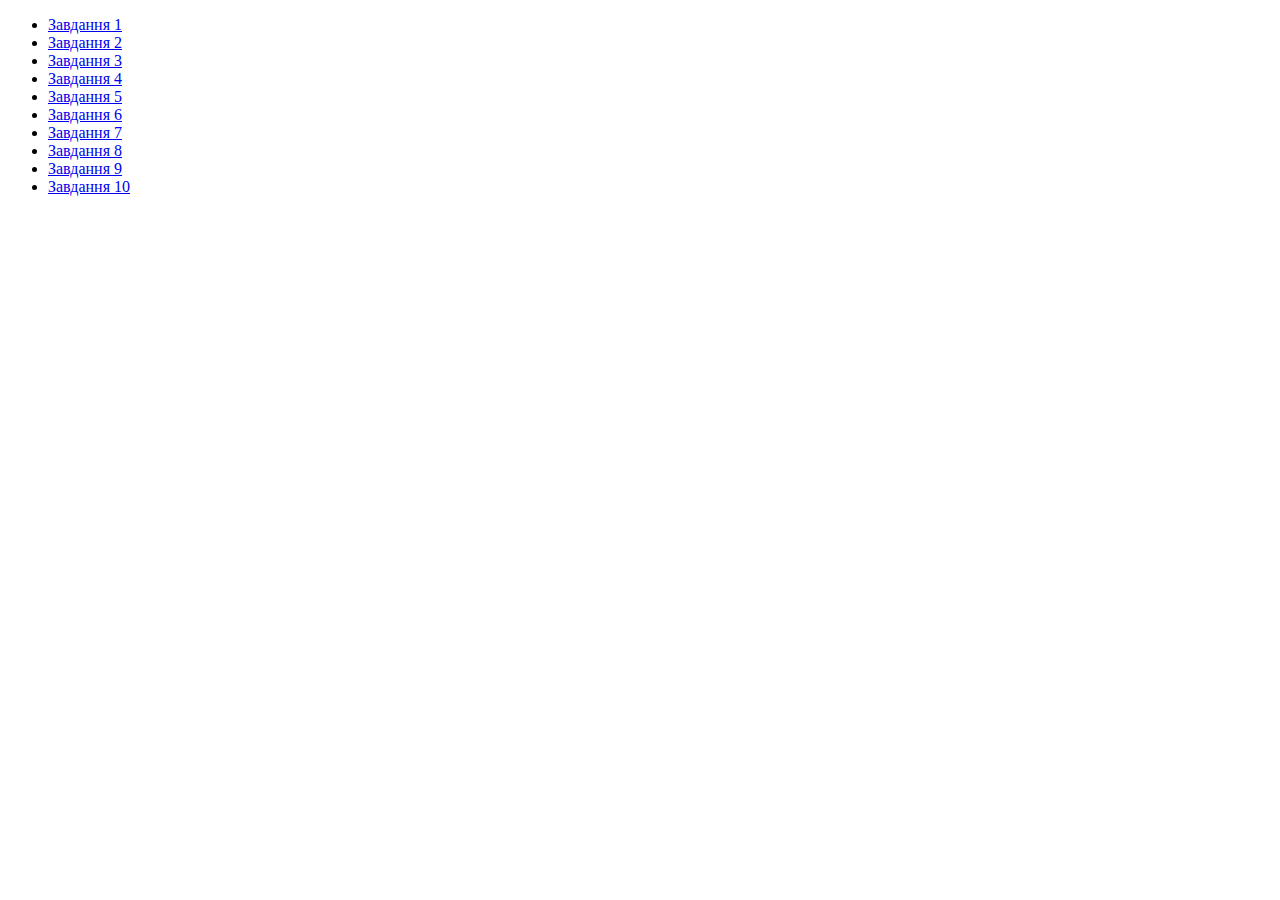
<file: index.html>
<!DOCTYPE html>
<html lang="en">
  <head>
    <meta charset="UTF-8" />
    <meta name="viewport" content="width=device-width, initial-scale=1.0" />
    <title>Document</title>
  </head>
  <body>
    <ul>
      <li><a href="./html/exercise-1.html">Завдання 1</a></li>
      <li><a href="./html/exercise-2.html">Завдання 2</a></li>
      <li><a href="./html/exercise-3.html">Завдання 3</a></li>
      <li><a href="./html/exercise-4.html">Завдання 4</a></li>
      <li><a href="./html/exercise-5.html">Завдання 5</a></li>
      <li><a href="./html/exercise-6.html">Завдання 6</a></li>
      <li><a href="./html/exercise-7.html">Завдання 7</a></li>
      <li><a href="./html/exercise-8.html">Завдання 8</a></li>
      <li><a href="./html/exercise-9.html">Завдання 9</a></li>
      <li><a href="./html/exercise-10.html">Завдання 10</a></li>
    </ul>
  </body>
</html>
</file>
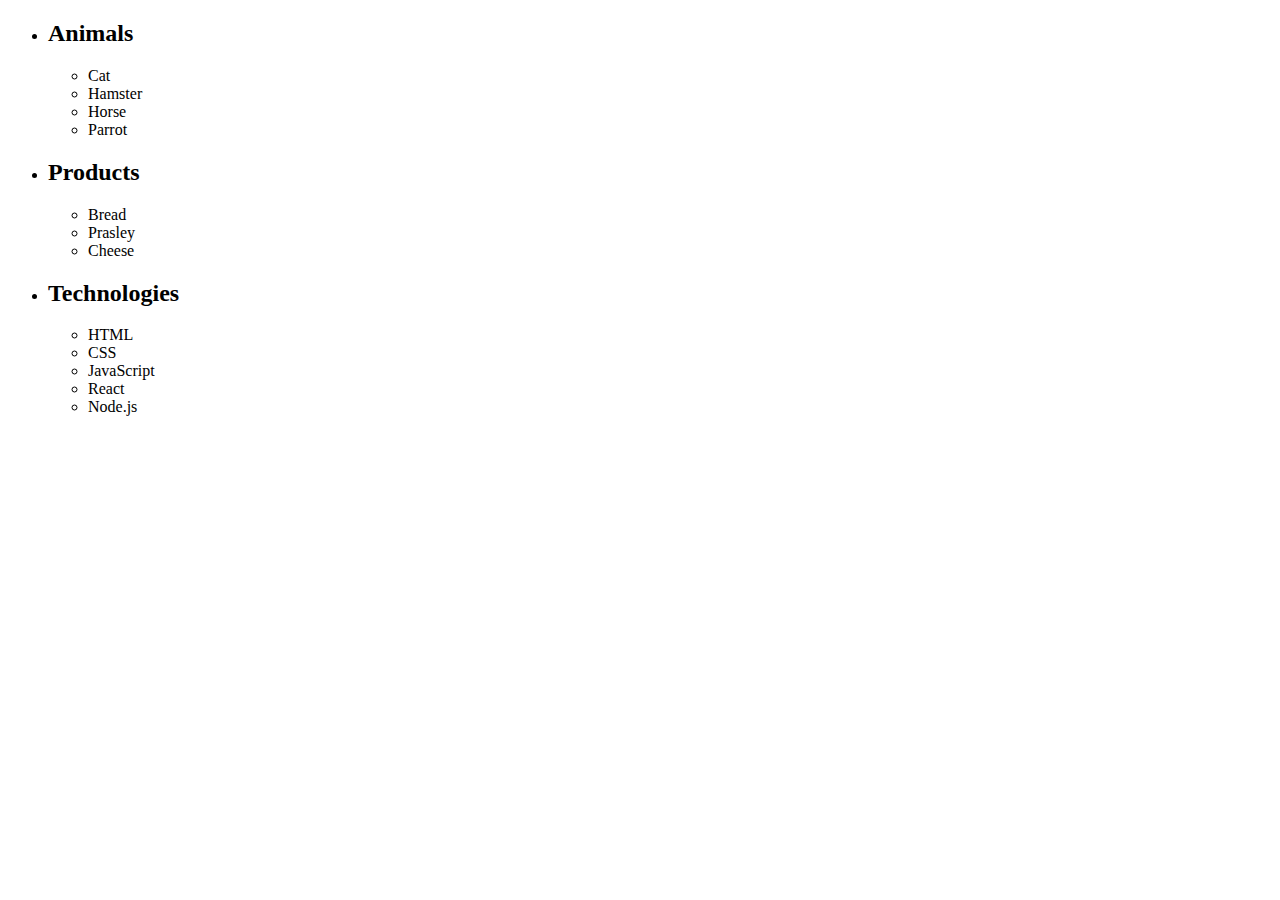
<file: html/exercise-1.html>
<!DOCTYPE html>
<html lang="en">
  <head>
    <meta charset="UTF-8" />
    <meta name="viewport" content="width=device-width, initial-scale=1.0" />
    <title>Document</title>
  </head>
  <body>
    <ul id="categories">
      <li class="item">
        <h2>Animals</h2>
        <ul>
          <li>Cat</li>
          <li>Hamster</li>
          <li>Horse</li>
          <li>Parrot</li>
        </ul>
      </li>
      <li class="item">
        <h2>Products</h2>
        <ul>
          <li>Bread</li>
          <li>Prasley</li>
          <li>Cheese</li>
        </ul>
      </li>
      <li class="item">
        <h2>Technologies</h2>
        <ul>
          <li>HTML</li>
          <li>CSS</li>
          <li>JavaScript</li>
          <li>React</li>
          <li>Node.js</li>
        </ul>
      </li>
    </ul>
    <script type="module" src="../js/exercise-1.js"></script>
  </body>
</html>
</file>
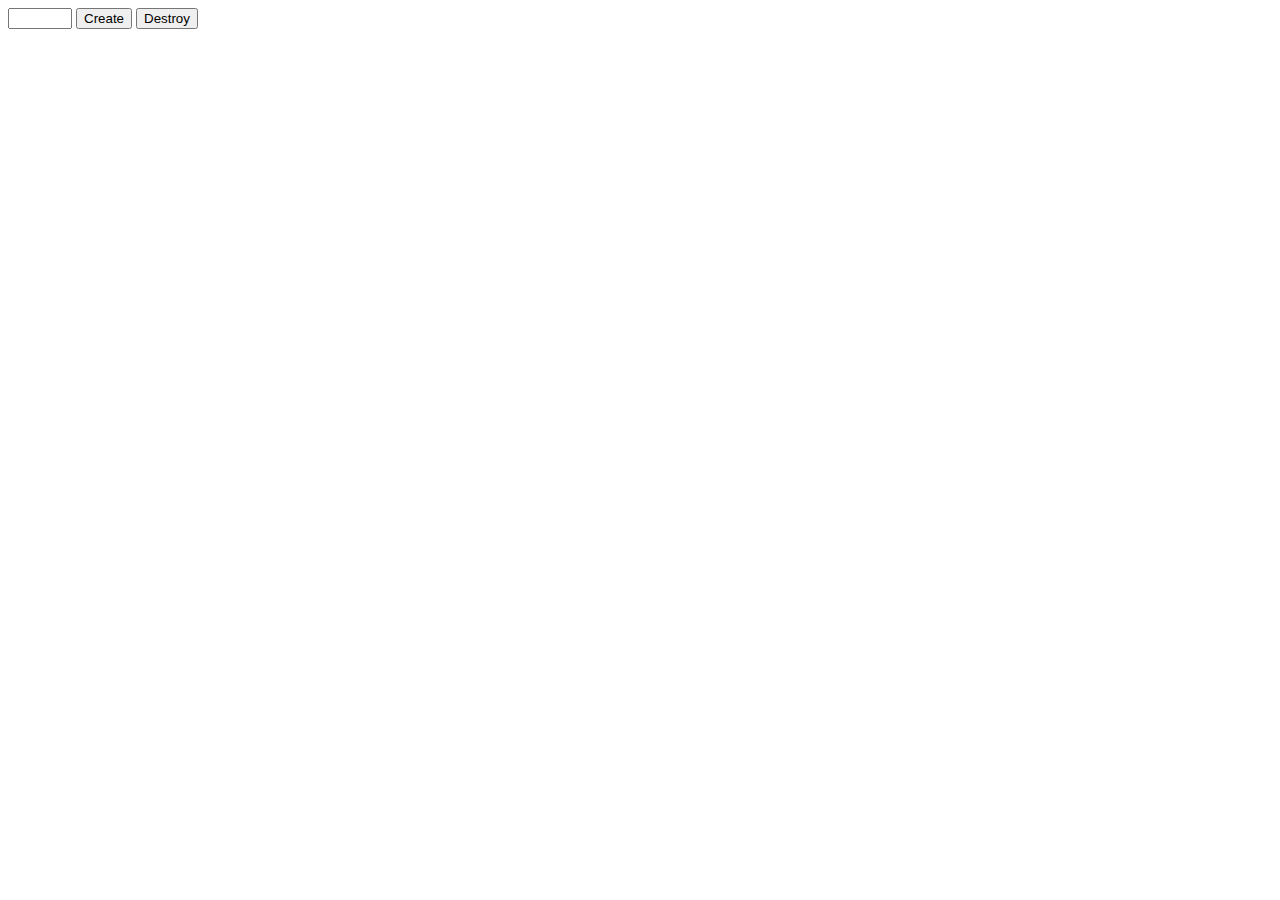
<file: html/exercise-10.html>
<!DOCTYPE html>
<html lang="en">
  <head>
    <meta charset="UTF-8" />
    <meta name="viewport" content="width=device-width, initial-scale=1.0" />
    <title>Document</title>
  </head>
  <body>
    <div id="controls">
      <input type="number" min="1" max="100" step="1" />
      <button type="button" data-create>Create</button>
      <button type="button" data-destroy>Destroy</button>
    </div>

    <div id="boxes"></div>
    <script type="module" src="../js/exercise-10.js"></script>
  </body>
</html>
</file>
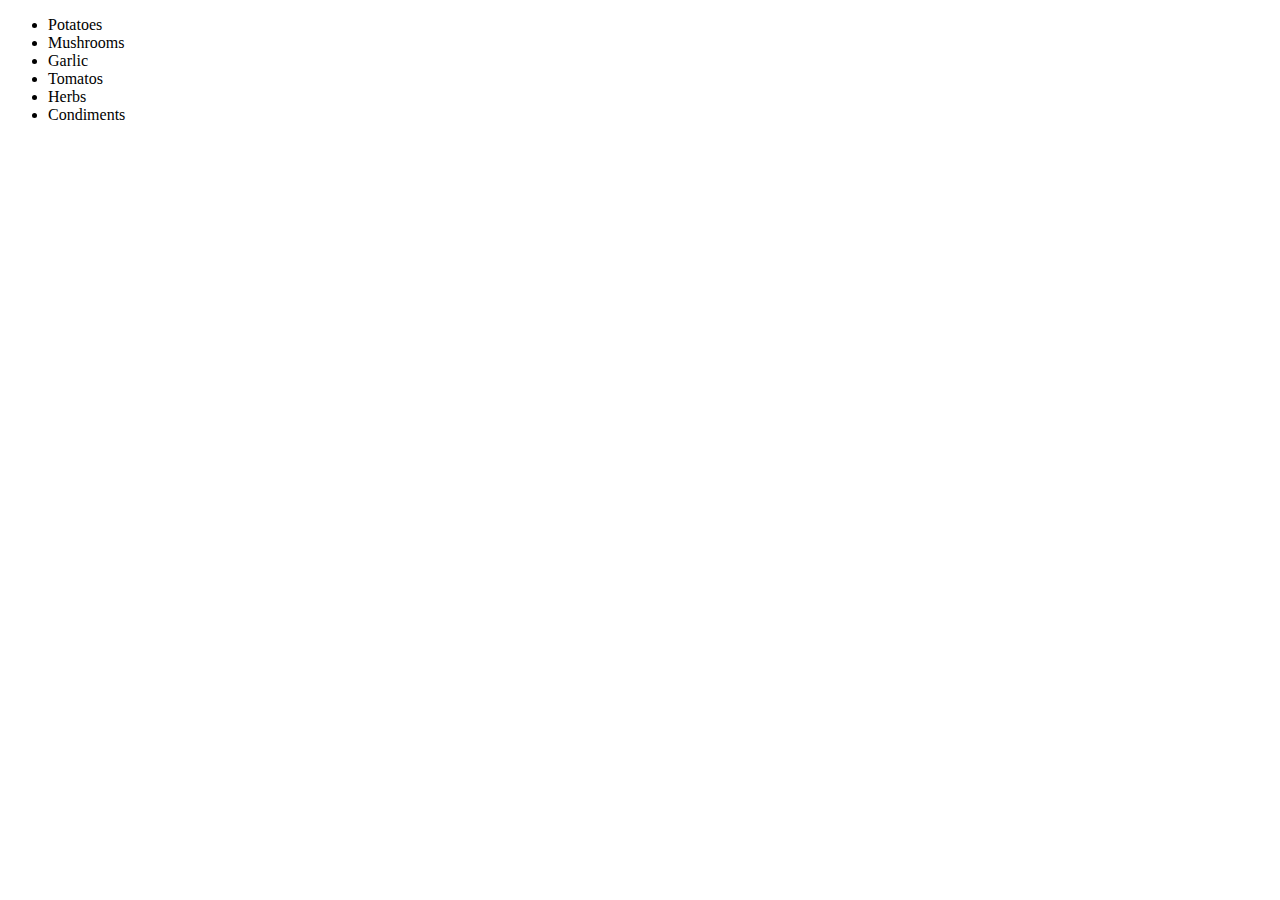
<file: html/exercise-2.html>
<!DOCTYPE html>
<html lang="en">
  <head>
    <meta charset="UTF-8" />
    <meta name="viewport" content="width=device-width, initial-scale=1.0" />
    <title>Document</title>
  </head>
  <body>
    <ul id="ingredients"></ul>
    <script type="module" src="../js/exercise-2.js"></script>
  </body>
</html>
</file>
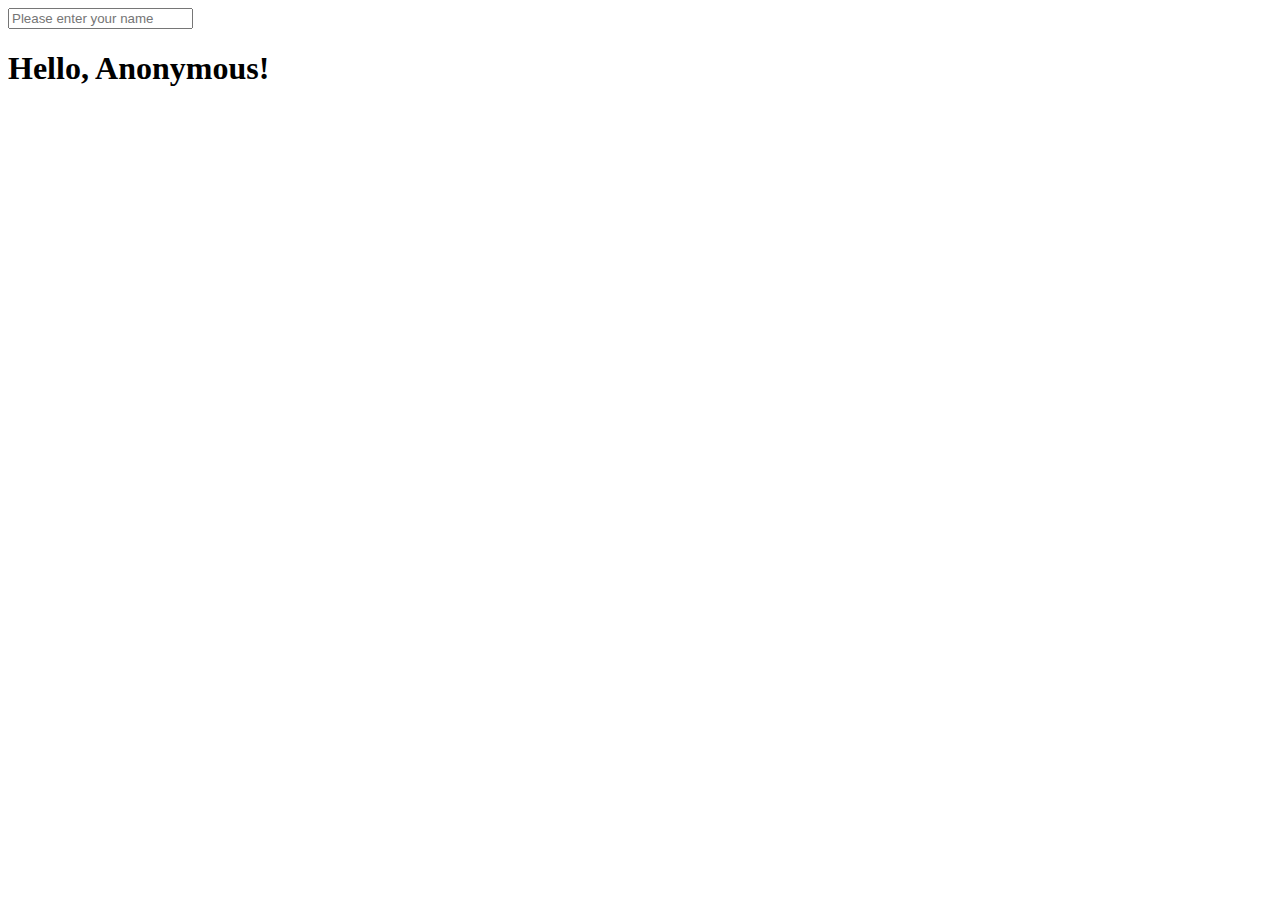
<file: html/exercise-5.html>
<!DOCTYPE html>
<html lang="en">
  <head>
    <meta charset="UTF-8" />
    <meta name="viewport" content="width=device-width, initial-scale=1.0" />
    <title>Document</title>
  </head>
  <body>
    <input type="text" id="name-input" placeholder="Please enter your name" />
    <h1>Hello, <span id="name-output">Anonymous</span>!</h1>
    <script type="module" src="../js/exercise-5.js"></script>
  </body>
</html>
</file>
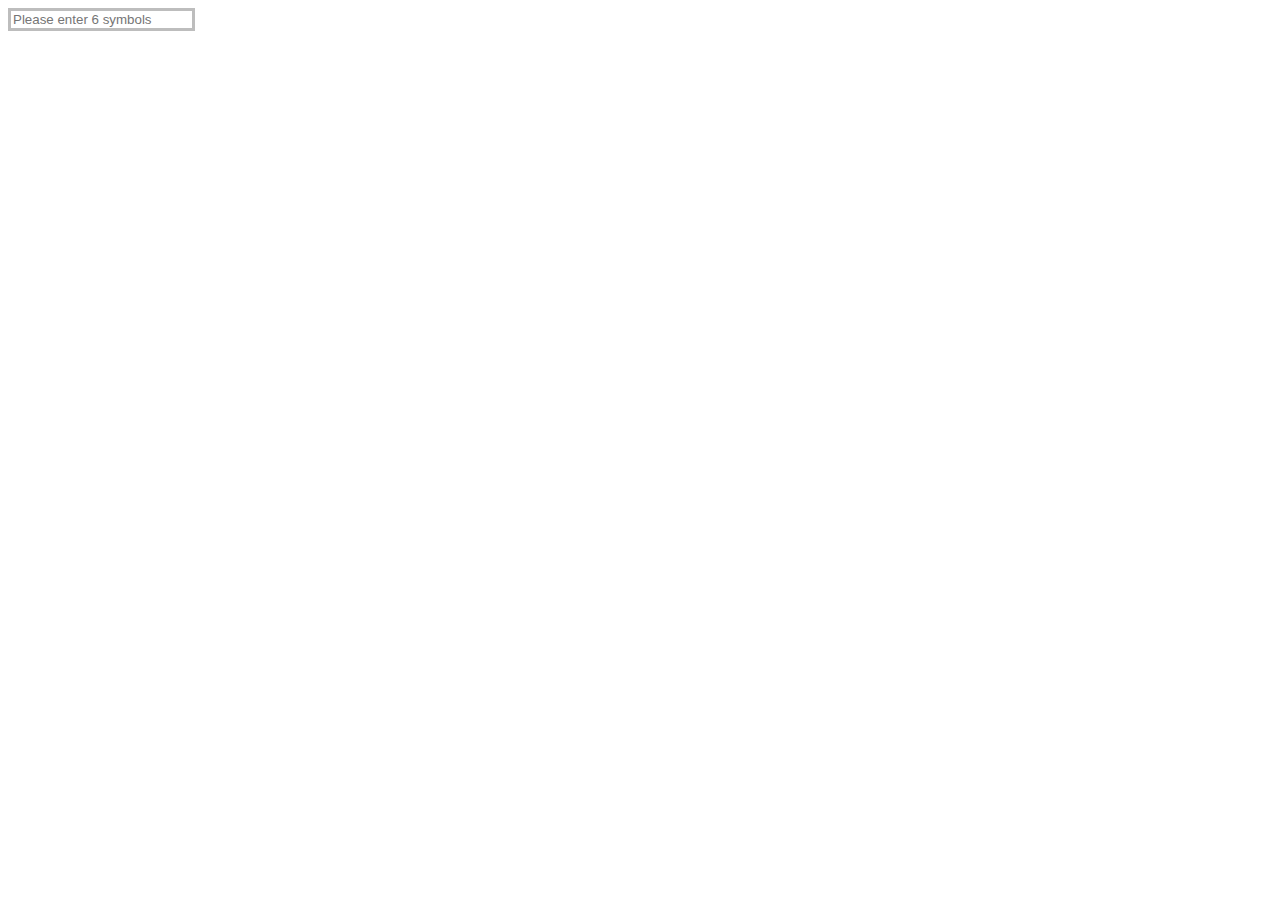
<file: html/exercise-6.html>
<!DOCTYPE html>
<html lang="en">
  <head>
    <meta charset="UTF-8" />
    <meta name="viewport" content="width=device-width, initial-scale=1.0" />
    <title>Document</title>
    <link rel="stylesheet" href="../styles.css" />
  </head>
  <body>
    <input
      type="text"
      id="validation-input"
      data-length="6"
      placeholder="Please enter 6 symbols"
    />
    <script type="module" src="../js/exercise-6.js"></script>
  </body>
</html>
</file>
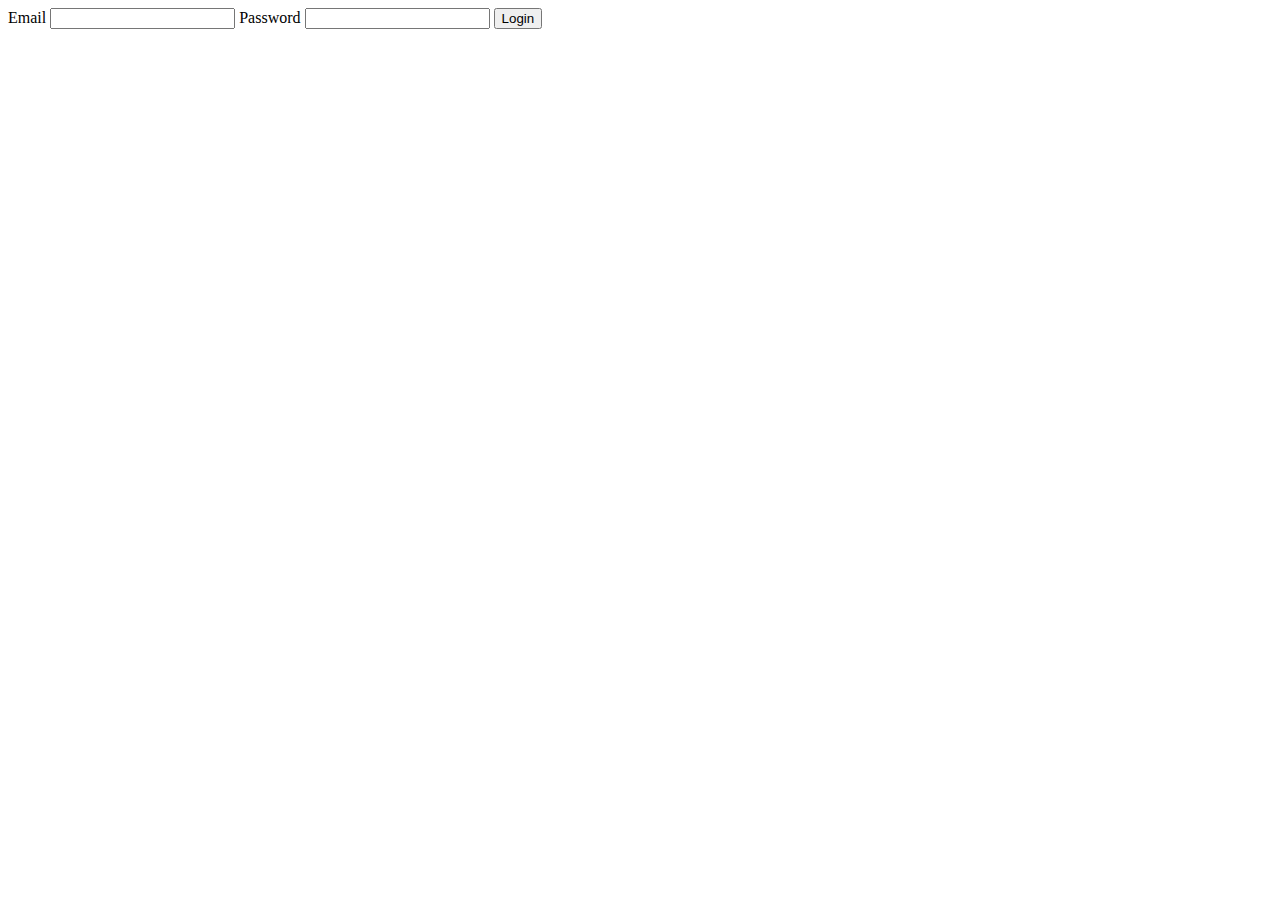
<file: html/exercise-8.html>
<!DOCTYPE html>
<html lang="en">
  <head>
    <meta charset="UTF-8" />
    <meta name="viewport" content="width=device-width, initial-scale=1.0" />
    <title>Document</title>
  </head>
  <body>
    <form class="login-form">
      <label>
        Email
        <input type="email" name="email" />
      </label>
      <label>
        Password
        <input type="password" name="password" />
      </label>
      <button type="submit">Login</button>
    </form>
    <script type="module" src="../js/exercise-8.js"></script>
  </body>
</html>
</file>
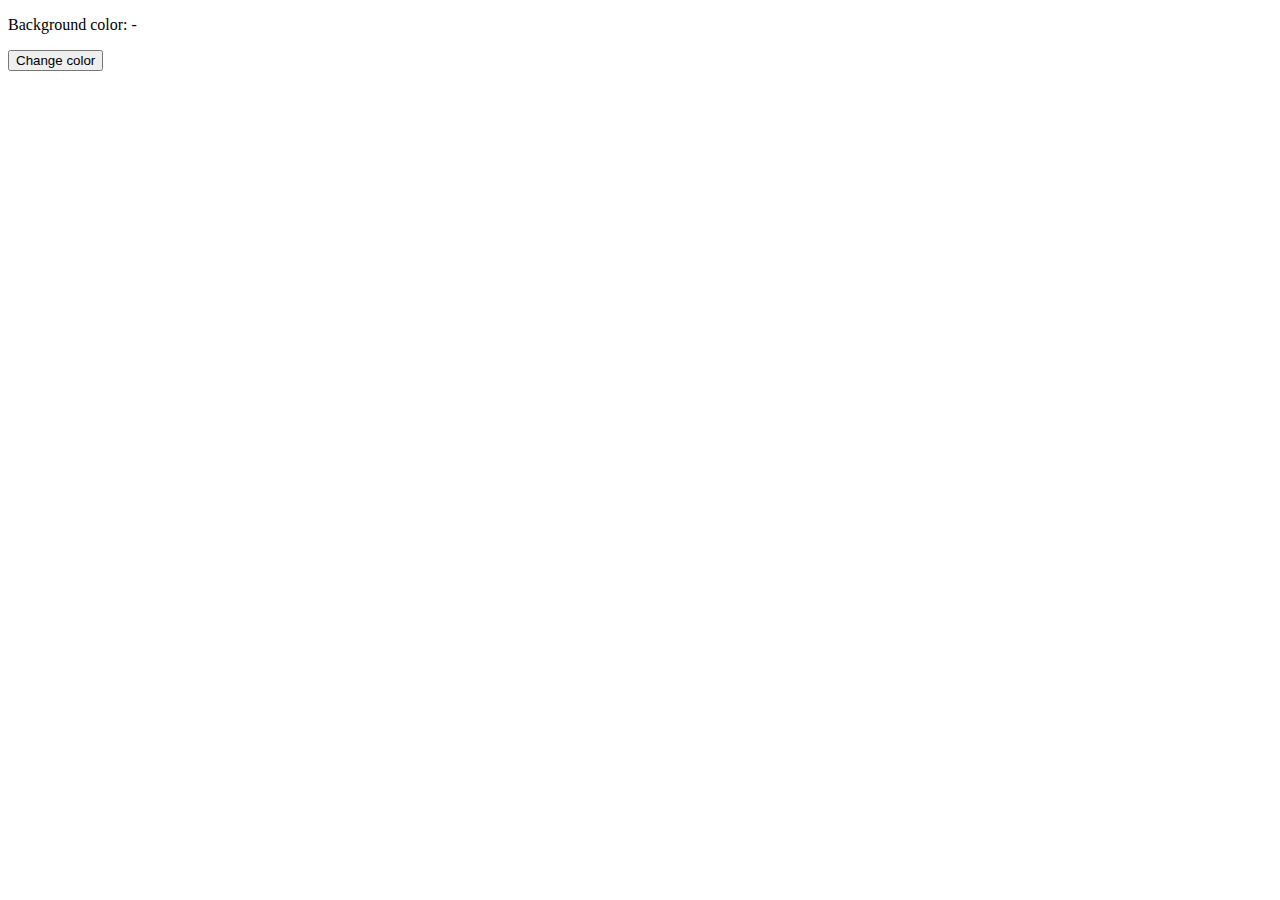
<file: html/exercise-9.html>
<!DOCTYPE html>
<html lang="en">
  <head>
    <meta charset="UTF-8" />
    <meta name="viewport" content="width=device-width, initial-scale=1.0" />
    <title>Document</title>
  </head>
  <body>
    <div class="widget">
      <p>Background color: <span class="color">-</span></p>
      <button type="button" class="change-color">Change color</button>
    </div>
    <script type="module" src="../js/exercise-9.js"></script>
  </body>
</html>
</file>
<file: styles.css>
.gallery {
    display: flex;
    justify-content: space-between;
}
#validation-input {
    border: 3px solid #bdbdbd;
}

#validation-input.valid {
    border-color: #4caf50;
}

#validation-input.invalid {
    border-color: #f44336;
}
</file>
